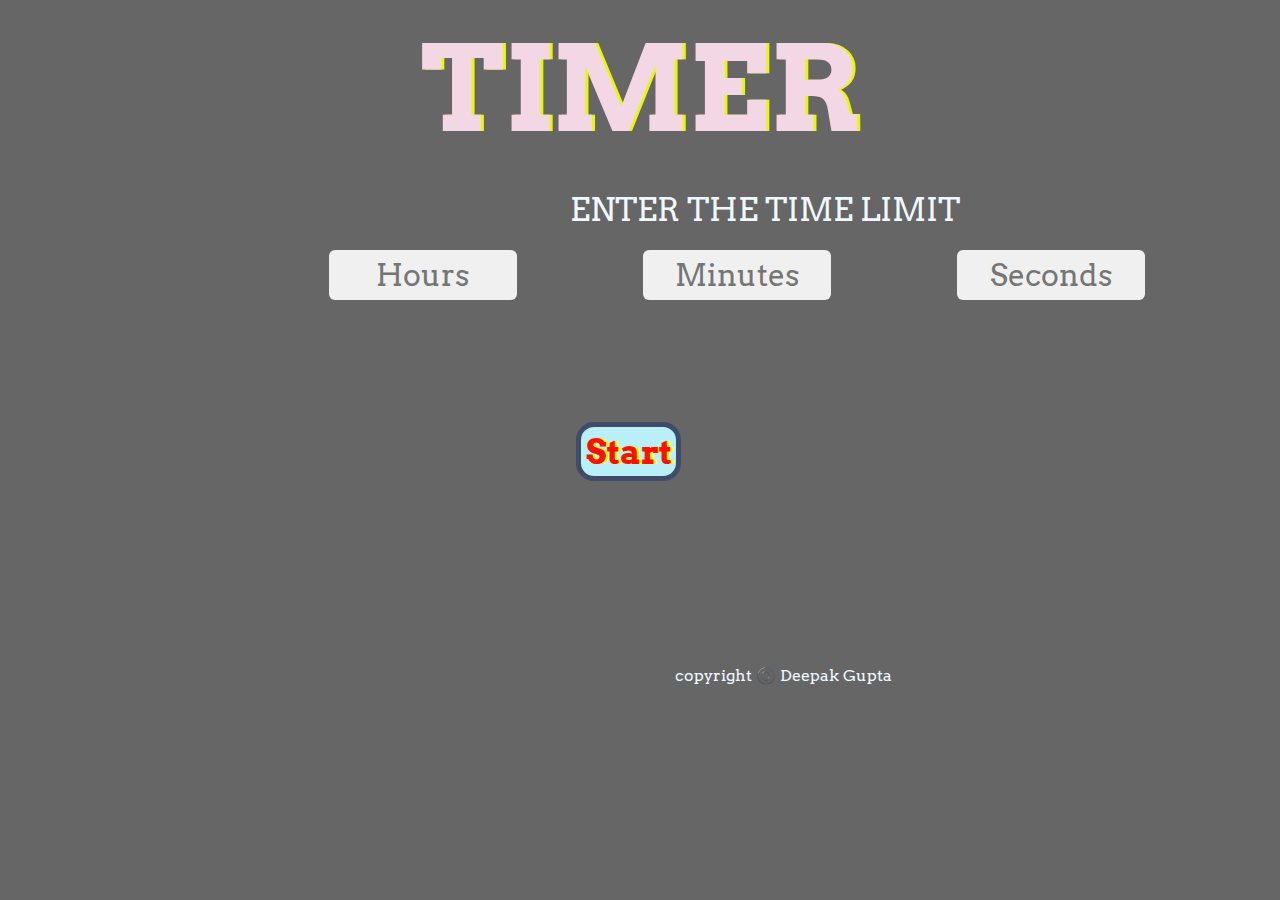
<file: Task2-Timer-And-Stopwatch/timer/timer.html>
<!DOCTYPE html>
<html lang="en">
<head>
    <title>Timer</title>
    <link rel="shortcut icon" href="favicon.ico">
    
    <meta charset="UTF-8">
    <meta http-equiv="X-UA-Compatible"
        content="IE=edge">
    <meta name="viewport"
        content="width=device-width, initial-scale=1.0">
    <link href="https://fonts.googleapis.com/css?family=Arvo"
        rel="stylesheet">
    <link rel="stylesheet"
        href="timer.css">
    
</head>
<body>
    <div class="main">
        <div class="overlay">
            <h2 style="font-size: 120px;">TIMER</h2>
            <div class="endDate">
                <div class="date">ENTER THE TIME LIMIT</div>
                <div class="enddate"
                    oninput="getendDate()">
                    <div>
                        <input type="text"
                            id="hour"
                            placeholder="Hours"><br>
                    </div>
                    <div>
                        <input type="text"
                            id="minute"
                            placeholder="Minutes"><br>
                    </div>
                    <div>
                        <input type="text"
                            id="second"
                            placeholder="Seconds"><br>
                    </div>
                </div>
            </div><br>
                <div id="display">
                </div> 
            <br>
            <br> 
            <button class="btn" id="Start" onclick="clock()" onclick="">Start</button>
            <div class="footer">copyright ©️ Deepak Gupta</div>
        </div>
        
    </div>
    
    <script src="timer.js"
        charset="utf-8"></script>
</body>

</html>
</file>
<file: Task2-Timer-And-Stopwatch/timer/timer.css>
*{
    margin: 0;
    padding: 0;
    box-sizing: border-box;
    font-family: "Arvo", cursive;
}
title{
    font-family: 'Arvo', cursive;
    text-shadow: 3px 0 #10a4d5;
    color: #DA0463;
}
.main{
    width:100%;
    height: 100vh;
    background-image:url(http://getwallpapers.com/wallpaper/full/0/c/3/92041.jpg) ;
    background-size: cover;
}
.overlay{
    display: flex;
    width: 100%;
    height: 100%;
    flex-direction: column;
    align-content: center; 
    background-color: rgba(0,0,0, 0.6);
}
h2{
    margin: 15px;
    font-family: "Arvo", cursive;
    color: aliceblue;
    font: size 2.5rem;
    text-align: center;
    text-shadow: 3px 0 #e6fa08;
    color: #f4d7e4;

}
.enddate{
    display: flex;
    justify-content: center;
    margin-left: 300px;
    color: aliceblue;
    width: 1000px;  
    margin-top: 10px;
}
.btn {
    outline: none;
    border: 5px solid #404B69;
    font-size: 2.1rem;
    font-family: 'Arvo', cursive;
    line-height: 1.5;
    font-weight: 900;
    color: #fd1003;
    text-shadow: 3px 0 #fbfb03;
    border-radius: 18px;
    display: inline-block;
    width: 105px;
    height: 59px;
    text-align: center;
    margin: -15px;
    background-color: rgb(185, 239, 246);
    margin-left: 45vw;
}
.btn:hover{
    cursor :pointer;
    color:green;
    background: white;
    border: 5px solid #404B69;
}
.date{
    font-size: 32px;
    width: 400px;
    display: inline-block;
    margin-top: 12px;
    margin-right: 9px;
    margin-left: 570px;
    color: aliceblue;
    margin-bottom: 10px;
}
.col , .col1{
    display: flex;
    justify-content: center;
    margin-left: 300px;
    color: aliceblue;
    width: 1050px;  
    margin-top: 100px; 
}
.col1{
    margin-left: 283px;
}
.col div{
    width: 200px;
    text-align: center;
}
.col1 div{
    width: 206px;


}
input{
    height: 50px;
    width: 60%;
    background-color: rgba(255,255,255, 0.9);
    border-color: transparent;
    border-radius: 6px;
    text-align: center;
    font-size: 30px;
  
}
label{
    font-size: 20px;
    padding-left: 30px;
    text-align: center;
}
.countdown{
    font-size: 25px;
    width: 300px;
    display: inline-block;
    margin-top: 12px;
    margin-left: -43px;
    margin-right: 12px;
}
#display{
    margin-top: 80px;
    text-align: center;
    color: aliceblue;
    font-size: 38px;
    
}
.footer{
    margin-left: 675px;
    padding-top: 200px;
    color: aliceblue;
}
</file>
